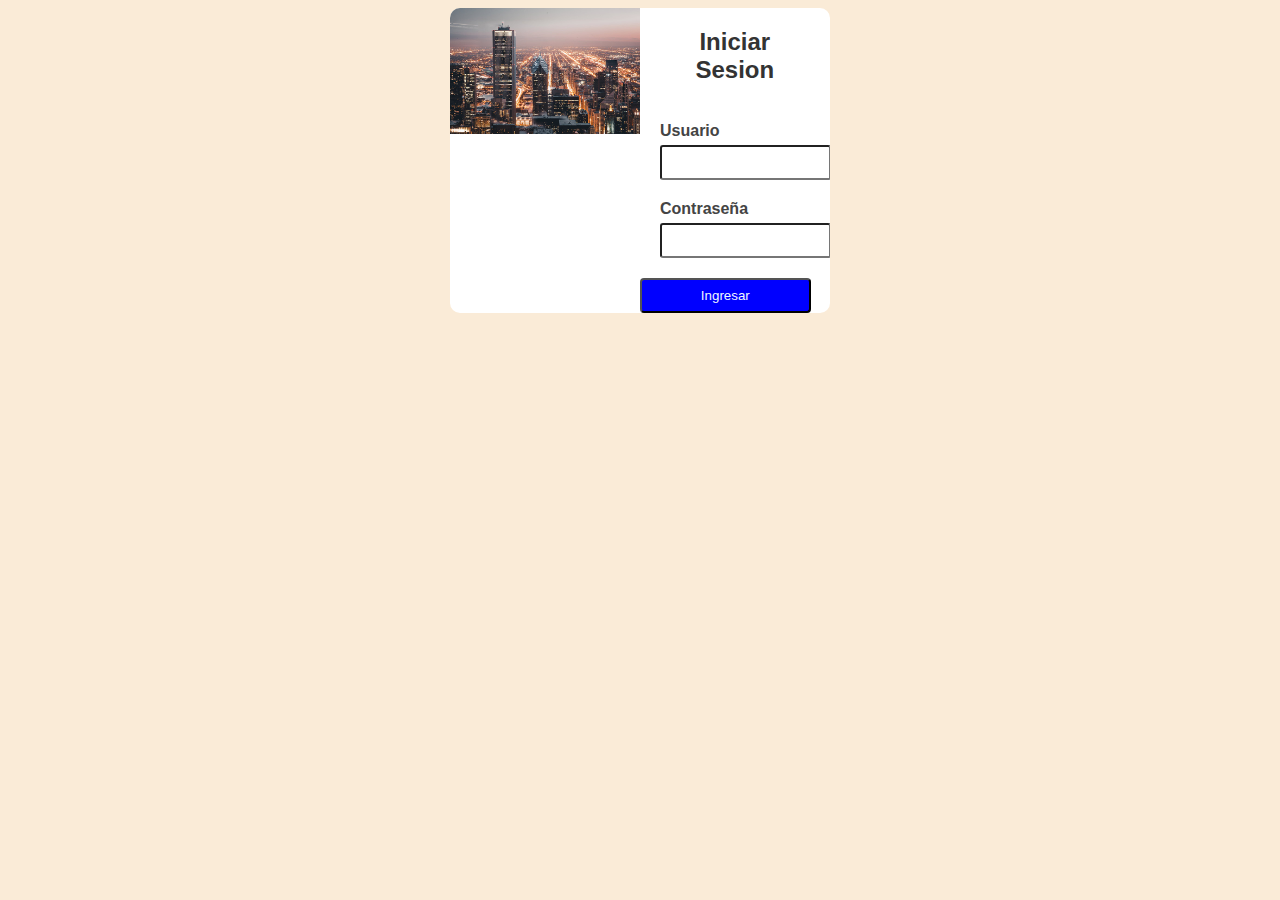
<file: ProyectoNuevo_prueba/formulario_login.html>
<!DOCTYPE html>
<html lang="en">
<head>
    <meta charset="UTF-8">
    <meta name="viewport" content="width=device-width, initial-scale=1.0">
    <title>Login</title>
    <link rel="stylesheet" href="style_login.css">
   

</head>
<body>
    
    <div class="container">
        <div class="col-md-6">
        <img src="img/ciudad1.jpg" > 
    </div>
    <div class="col-md-6">
        <form>
            <h1> Iniciar Sesion </h1>
            <br>
            <label> Usuario </label> <br>
            <input type="text"> <br>
            <label> Contraseña </label> <br>
            <input type="password"> <br>
            <button>Ingresar</button>
        </form>
    </div>    
    </div>
    
    
    
   

    
    
   <script src="https://cdn.jsdelivr.net/npm/bootstrap@5.3.8/dist/js/bootstrap.bundle.min.js"></script>
    
</body>
</html>
</file>
<file: ProyectoNuevo_prueba/style_login.css>
body{
    background-color: antiquewhite;
    font-family: Arial, Helvetica, sans-serif;
    display: flex;
    justify-content: center;
    align-items: center;
}

h1{
    margin: 20px;
    font-size: 1.5em;
    color: #333;
    text-align: center;

}
.container{
    display: flex;
    box-shadow:#333;
    border-radius: 10px;
    background-color: white;
    width: 30%;
    overflow: hidden;
    max-width: 1000px;
    height: 50%;
}
.col-md-6{
    height: 100%;
    width: 50%;
    border-radius: 10px;
}
img{
    width: 100%;
    height: 100%;
    object-fit: cover;
}



label{
    margin: 20px;
    font-weight: bold;
    color: #444;
    
}


input{
    margin: 20px;
    width: 90%;
    padding: 8px;
    margin-top: 5px;
    border-radius: 3px;
    box-sizing: border-box;
}

button{
    width: 90%;
    padding: 8px;
    border-radius: 4px;
    background-color: blue;
    color: aliceblue;
    cursor: pointer;
}
</file>
